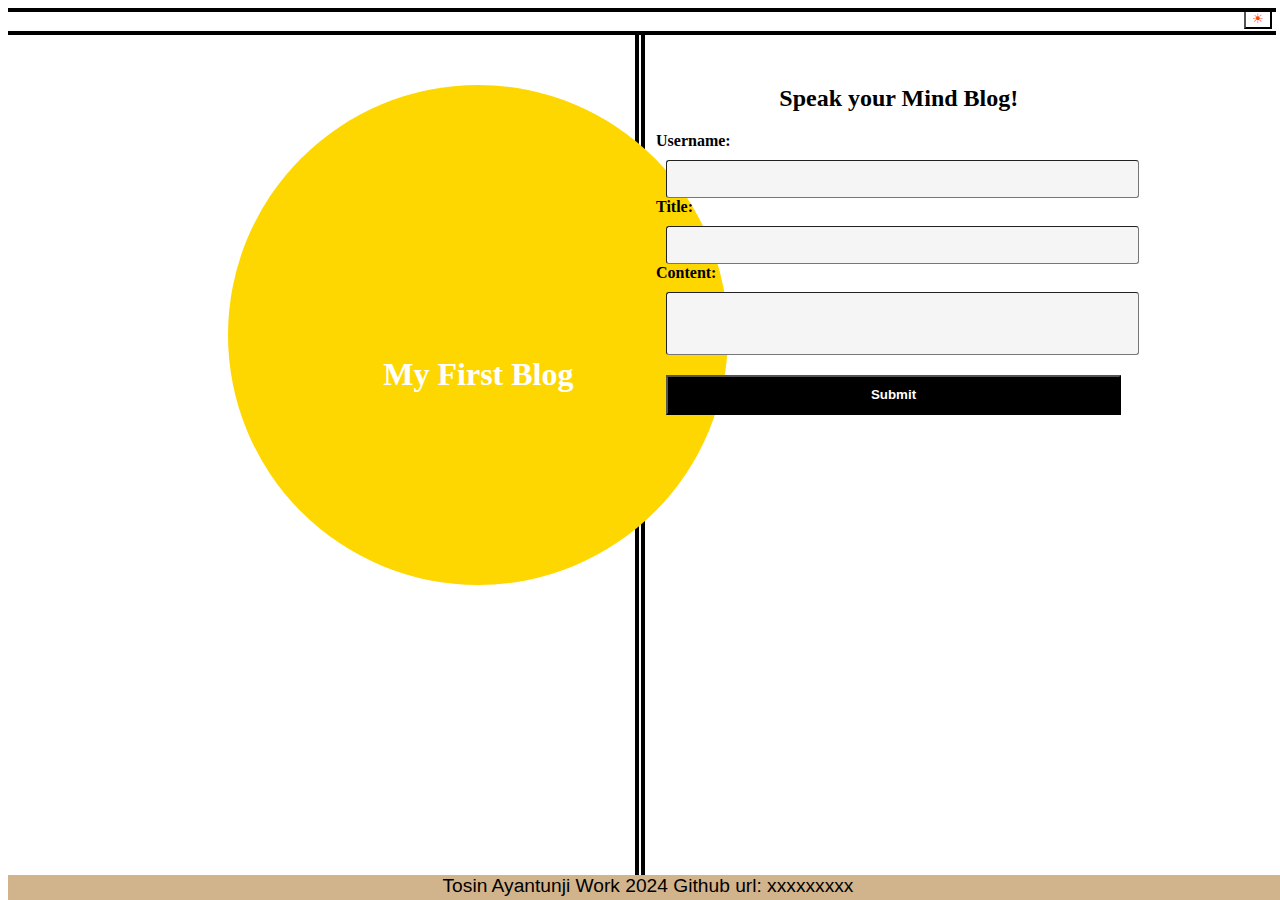
<file: index.html>
<!DOCTYPE html>
<html lang="en">
  <head>
    <meta charset="UTF-8" />
    <meta name="viewport" content="width=device-width, initial-scale=1.0" />
    <meta http-equiv="X-UA-Compatible" content="ie=edge" />
    <link rel="stylesheet" href="./assets/css/styles.css" />

    <title>Tosin Ayantunji First Blog</title>
  </head>

  <body>
    <header>
      <button id="mode-toggle" onclick="changeBackground()">&#9728;</button>

      <div class="lines">
        <div class="line1"></div>
        <br />
        <div class="line2"></div>
      </div>
    </header>

    <div class="parent">
      <div class="left">
        <div class="circle">
          <h1>My First Blog</h1>
        </div>
      </div>

      <div class="vl"></div>
      <div class="vl2"></div>

      <div class="right">
        <h2>Speak your Mind Blog!</h2>
        <form id="post-form" method="post">
          <label class="card" for="username">Username:</label>
          <input type="text" id="username" name="Username" required />

          <label class="card" for="title">Title:</label>
          <input type="text" id="title" name="title" required />

          <label class="card" for="content">Content:</label>
          <input id="content" name="content" required />

          <button type="submit">Submit</button>
        </form>
      </div>
    </div>
    <!-- <script src="./assets/js/logic.js"></script> -->
    <script src="./assets/js/form.js"></script>

    <footer class="footer">
      Tosin Ayantunji Work 2024 Github url: xxxxxxxxx
    </footer>
  </body>
</html>
</file>
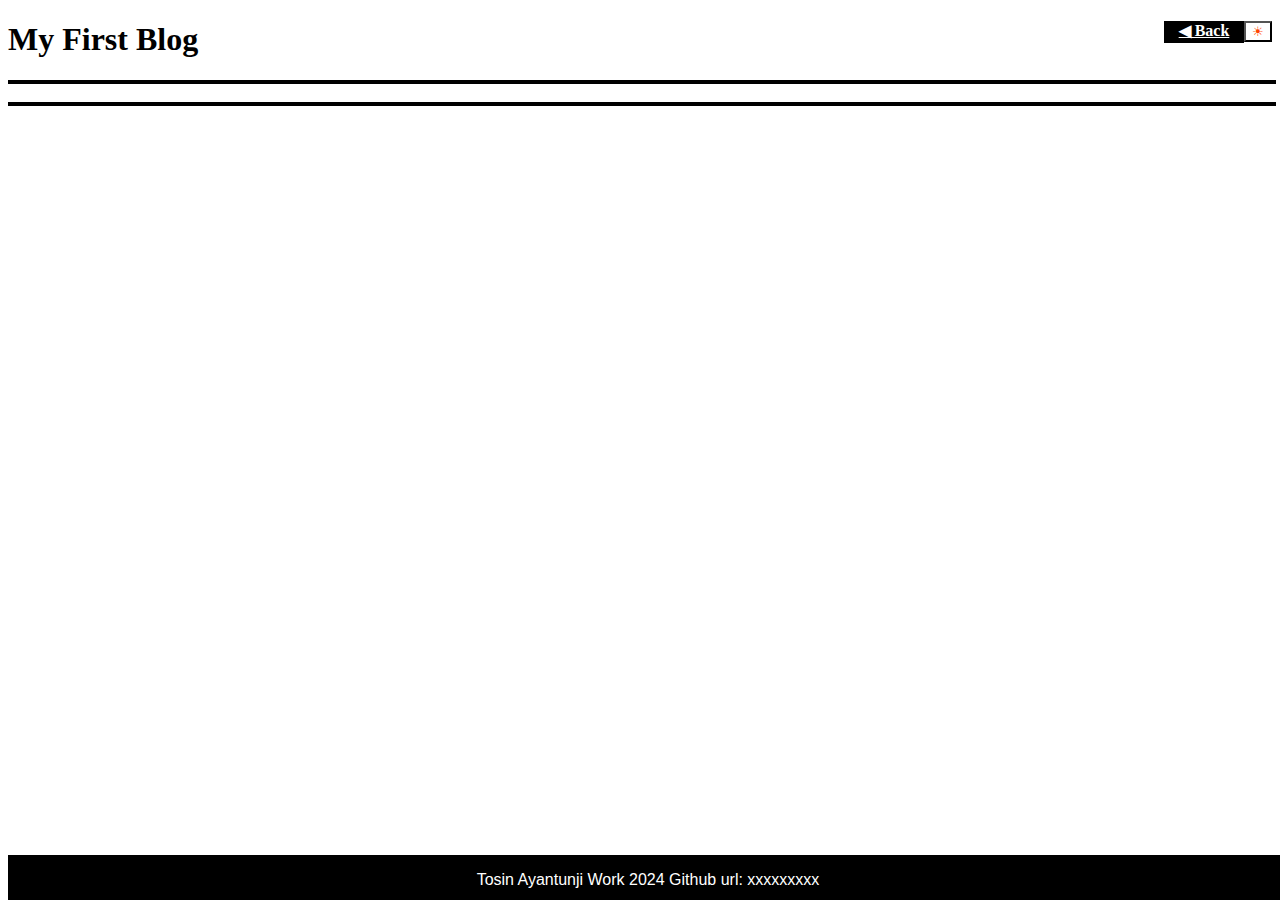
<file: blog.html>
<!DOCTYPE html>
<html lang="en">
  <head>
    <meta charset="UTF-8" />
    <meta name="viewport" content="width=device-width, initial-scale=1.0" />
    <title>Tosin Ayantunji Blog Posts</title>
    <link rel="stylesheet" href="./assets/css/blog.css" />
  </head>
  <body>
    <div class="container">
      <header>
        <button id="mode-toggle" onclick="changeBackground()">&#9728;</button>
        <a href="./index.html"> &#9664 Back  </a>

        <h1>My First Blog</h1>
        <div class="lines">
          <div class="line3"></div>
          <br />
          <div class="line4"></div>
        </div>
      </header>
      <div id="posts"></div>
    </div>
    <script src="./assets/js/blog.js"></script>
    <footer class="footer"> <p>Tosin Ayantunji Work 2024 Github url: xxxxxxxxx</p>
    </footer>
  </body>
</html>
</file>
<file: assets/css/styles.css>
#mode-toggle {
  display: flex;
  color: orangered;
  float: right;
  cursor: pointer;
  background-color: white;
  /* height: 50px; */
}

.line1,
.line2 {
  position: relative;
  margin-top: 1px;
  width: 100%;
  border: 2px solid black;
}

.parent {
  margin-top: 0;
  display: flex;

  justify-content: center;
  height: 850px;
}

.left {
  position: relative;
  /* border: 3px solid black; */
  width: 40%;
  gap: 30px;
}

.left > div {
  top: 50px;
  left: 100px;
  position: absolute;
  height: 500px;
  width: 500px;
  background-color: gold;
  border-radius: 50%;
}

.left > div > h1 {
  text-align: center;
  position: relative;
  top: 50%;
  color: white;
}

.vl,
.vl2 {
  width: 4px; /* Width of the line */
  height: 100%; /* Height of the line */
  background-color: black; /* Color of the line */
  margin: 0 1px;
}

.right {
  position: relative;
  /* border: 3px solid black; */
  width: 40%;
}

.username {
  position: absolute;
  top: 50px;
}

h2 {
  text-align: center;
  position: relative;
  margin-top: 50px;
}

.card {
  top: 10px;
  margin-left: 10px;
  color: black;
  justify-content: space-evenly;
  font-weight: bold;
}

input {
  display: block;
  background-color: whitesmoke;
  border-radius: 3px;
  border-width: 1px;
  color: #5f6368;
  font-size: 1.1em;
  height: 45px;
  line-height: 20px;
  margin: 0;
  margin-top: 10px;
  margin-left: 20px;
  max-width: 100%;
  padding: 8px 8px 8px 8px;
  transition-delay: 0s, 0s;
  transition-duration: 0.2s, 0.2s;
  transition-property: background-color, color;
  transition-timing-function: ease, ease;

  width: 90%;
}
#username {
  height: 20px;
}
#title {
  height: 20px;
}

form > button {
  background-color: black;
  color: white;
  height: 40px;
  width: 90%;
  margin-top: 20px;
  margin-left: 20px;
  cursor: pointer;
  font-weight: bold;
}

.footer {
  position: absolute;
  bottom: 0;
  width: 100%;
  height: 25px;
  background-color: tan;
  text-align: center;
  font-size: larger;
  font-family: sans-serif;
}
</file>
<file: assets/css/blog.css>
#mode-toggle {
  display: flex;
  color: orangered;
  float: right;
  cursor: pointer;
  background-color: white;
}

.line3,
.line4 {
  width: 100%;
  border: 2px solid black;
}
a {
  flex-direction: row;
  display: block;
  height: 22px;
  width: 80px;
  background-color: black;
  color: white;
  text-align: center;
  /* padding: 10px; */
  float: right;
  font-weight: bold;
}
footer {
  position: fixed;
  display: inline-block;
  bottom: 0;
  width: 100%;
  height: 45px;
  background-color: black;
  text-align: center;
  color: white;

  font-family: sans-serif;
}
.post {
  height: 150px;
  border: 2px solid black;
  margin-top: 10px;
}
.username {
  border: 2px solid black;
}
.content {
  border: 2px solid black;
}
.title {
  font-style: underline;
  /* font-weight: 200; */
  font-style: bold;
  font-size: 20px;
  border-bottom: 2px solid black;
  width: 100%;
  margin-bottom: 1px;
}
</file>
